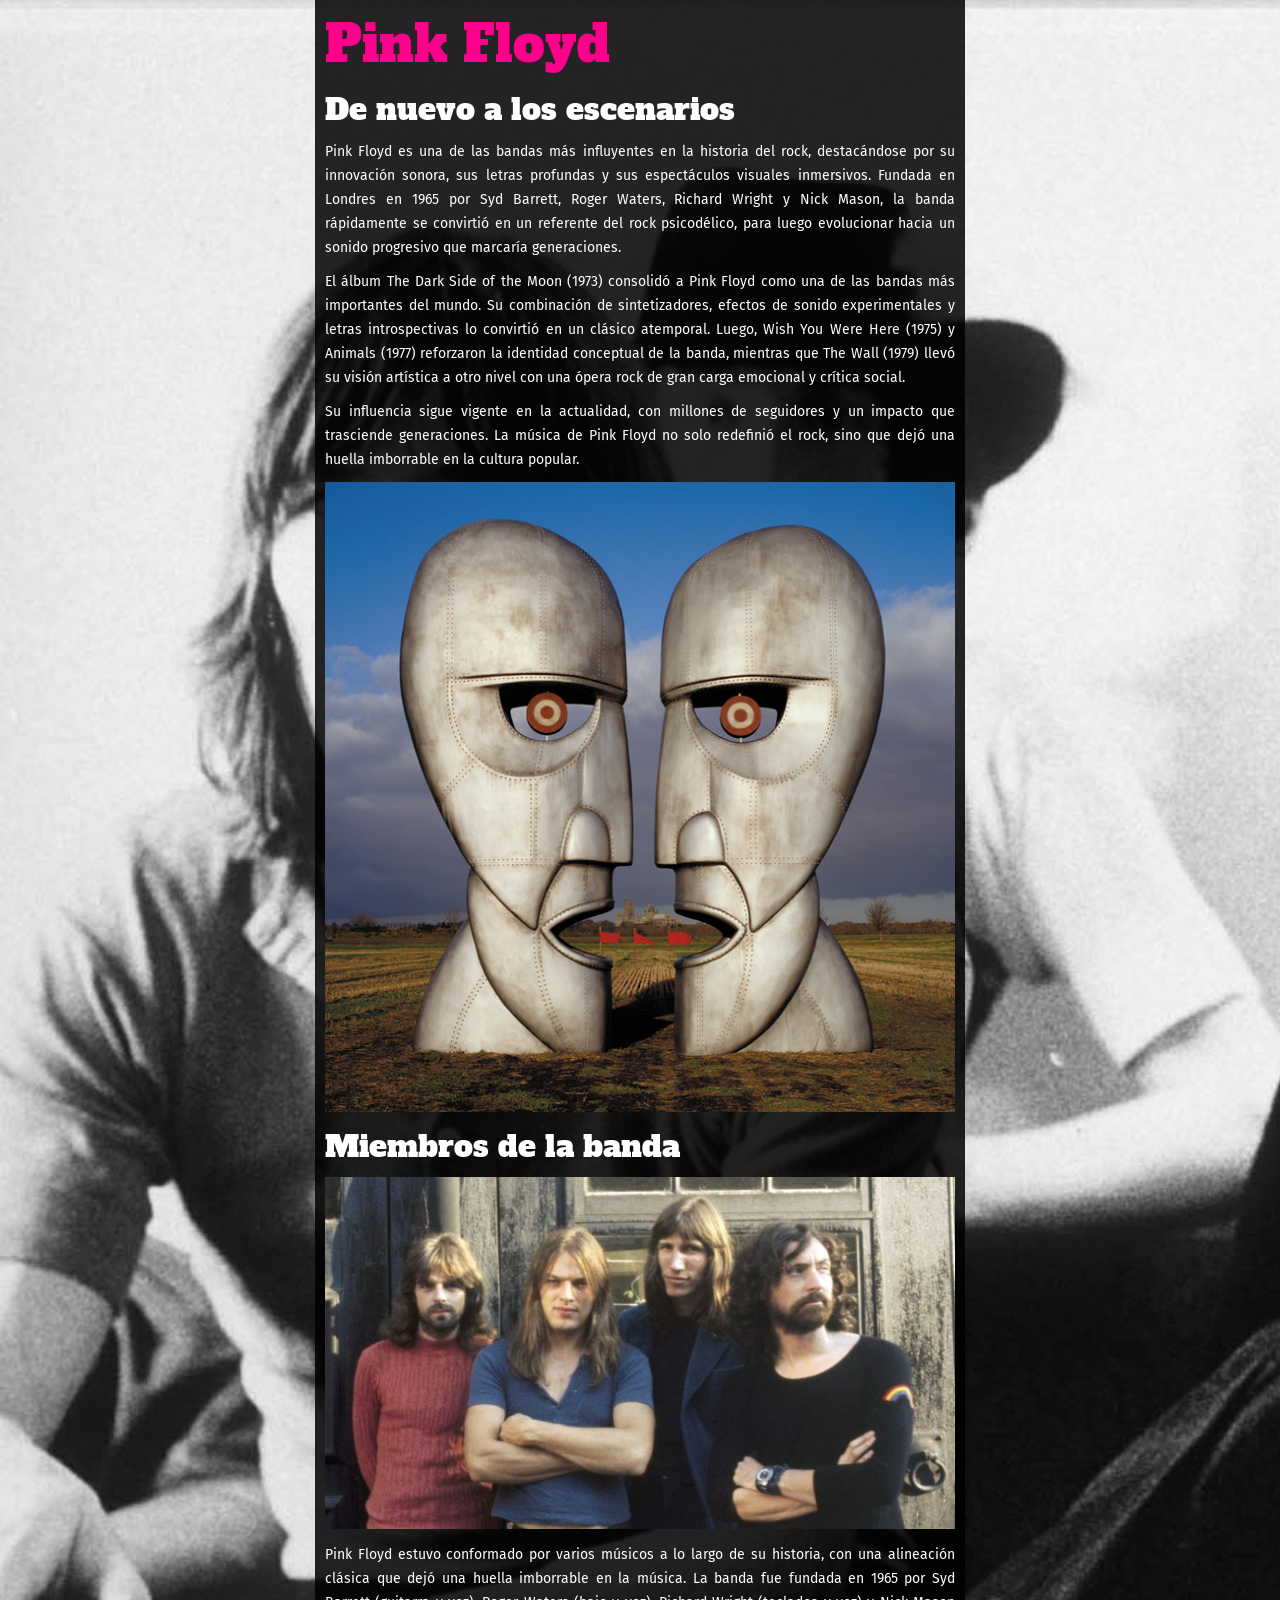
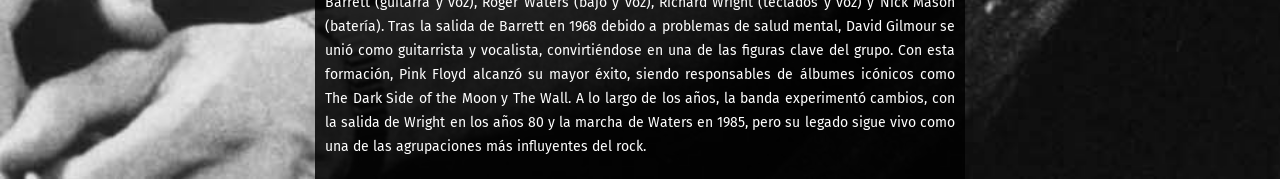
<file: ejercicio-2/index.html>
<!DOCTYPE html>
<html lang="es">
    <head>
        <meta charset="UTF-8">
        <meta name="viewport" content="width, initial-scale:1.0">
        <title>Pink Floyd</title>
        <meta name="description" content="página dedicada a la mítica banda de rock progresivo Pink Floyd">
        <meta name="robots" content="index, follow">
        <!-- Enlazo mi CSS -->
        <link rel="stylesheet" href="style.css">
        <!-- Enlazar fuente de google-->
        <link rel="preconnect" href="https://fonts.googleapis.com">
        <link rel="preconnect" href="https://fonts.gstatic.com" crossorigin>
        <link href="https://fonts.googleapis.com/css2?family=Alfa+Slab+One&family=Fira+Sans:ital,wght@0,400;0,500;1,400&display=swap" rel="stylesheet">
    </head>

    <body>
        <main role="main">
            <h1>Pink Floyd</h1>

            <h2>De nuevo a los escenarios</h2>

            <p class="parrafo-pink">Pink Floyd es una de las bandas más influyentes en la historia del rock, destacándose por su innovación sonora, sus letras profundas y sus espectáculos visuales inmersivos. Fundada en Londres en 1965 por Syd Barrett, Roger Waters, Richard Wright y Nick Mason, la banda rápidamente se convirtió en un referente del rock psicodélico, para luego evolucionar hacia un sonido progresivo que marcaría generaciones.</p>

            <p class="parrafo-pink">El álbum The Dark Side of the Moon (1973) consolidó a Pink Floyd como una de las bandas más importantes del mundo. Su combinación de sintetizadores, efectos de sonido experimentales y letras introspectivas lo convirtió en un clásico atemporal. Luego, Wish You Were Here (1975) y Animals (1977) reforzaron la identidad conceptual de la banda, mientras que The Wall (1979) llevó su visión artística a otro nivel con una ópera rock de gran carga emocional y crítica social.</p>

            <p class="parrafo-pink">Su influencia sigue vigente en la actualidad, con millones de seguidores y un impacto que trasciende generaciones. La música de Pink Floyd no solo redefinió el rock, sino que dejó una huella imborrable en la cultura popular.</p>

            <img src="Assets/PinkFloyd.jpg" alt="Fotografía de portada del Dividition Bell, donde dos rostros de metal se miran fijamente">

            <h2>Miembros de la banda</h2>
            <img src="Assets/pink_floyd_band.jpg" alt="Fotografía de los miembros de la banda">
            <p class="parrafo-pink">Pink Floyd estuvo conformado por varios músicos a lo largo de su historia, con una alineación clásica que dejó una huella imborrable en la música. La banda fue fundada en 1965 por Syd Barrett (guitarra y voz), Roger Waters (bajo y voz), Richard Wright (teclados y voz) y Nick Mason (batería). Tras la salida de Barrett en 1968 debido a problemas de salud mental, David Gilmour se unió como guitarrista y vocalista, convirtiéndose en una de las figuras clave del grupo. Con esta formación, Pink Floyd alcanzó su mayor éxito, siendo responsables de álbumes icónicos como The Dark Side of the Moon y The Wall. A lo largo de los años, la banda experimentó cambios, con la salida de Wright en los años 80 y la marcha de Waters en 1985, pero su legado sigue vivo como una de las agrupaciones más influyentes del rock.</p>
        </main>
    </body>


</html>
</file>
<file: ejercicio-2/style.css>
/* Todas las etiquetas - Universal */
*{
    /* margenes */
    margin: 0;
    /* relleno (margen interna) */
    padding: 0;
    /* evita sumar anchos al relleno */
    box-sizing: border-box;
}

/* Asignar estilo a los contenedores principales */
body{
    /* Fondo: URL top Left patron */
    background: url(Assets/imagen-back.jpg) 0 0 no-repeat;
    background-size: cover;
    /* Manejo de color 
        - Hexadecimal: #000;
        - Nombre de color: black;
        - rgb: rgb(0,0,0);
        - rgba: rgba(0,0,0,1);
    */
}
main{
    /* fondo con alpha al 85% */
    background: rgba(0,0,0,0.85);
    /* ancho */
    width: 100%;
    max-width: 650px;
    /* Centrar el contenedor */
    /* margenes: top right bottom left */
    margin:0 auto 0 auto;
    /* Relleno: top right bottom left */
    padding: 10px;
}

/* Estilos títulos */
h1{
 /* Color de fuente */
 color:rgb(255, 0, 140);
 /* Tamaño de fuente */
 font-size: 50px;
 /* Familia tipográfica*/
 font-family: "Alfa Slab One", serif;
  font-weight: 400;
  font-style: normal;
}
h2{
    /* Color de fuente */
    color:rgb(255, 255, 255);
    /* Tamaño de fuente */
    font-size: 30px;
    /* Familia tipográfica*/
    font-family: "Alfa Slab One", serif;
    font-weight: 400;
    font-style: normal;
    /* margenes: top right bottom left */
    margin:10px 0 10px 0;
}

/* Estilo de párrafos */
.parrafo-pink{
    /* Color de fuente */
    color:rgb(255, 255, 255);
    /* Tamaño de fuente */
    font-size: 14px;
    /* altura de linea */
    line-height: 24px;
    /* justificar el texto */
    text-align: justify;
    /* Fuente */
    font-family: "Fira Sans", sans-serif;
    font-weight: 400;
    font-style: normal;
    /* margenes: top right bottom left */
    margin:10px 0 10px 0;
}
/* Imágenes */
img{
    /* ancho */
    width: 100%;
}
</file>
